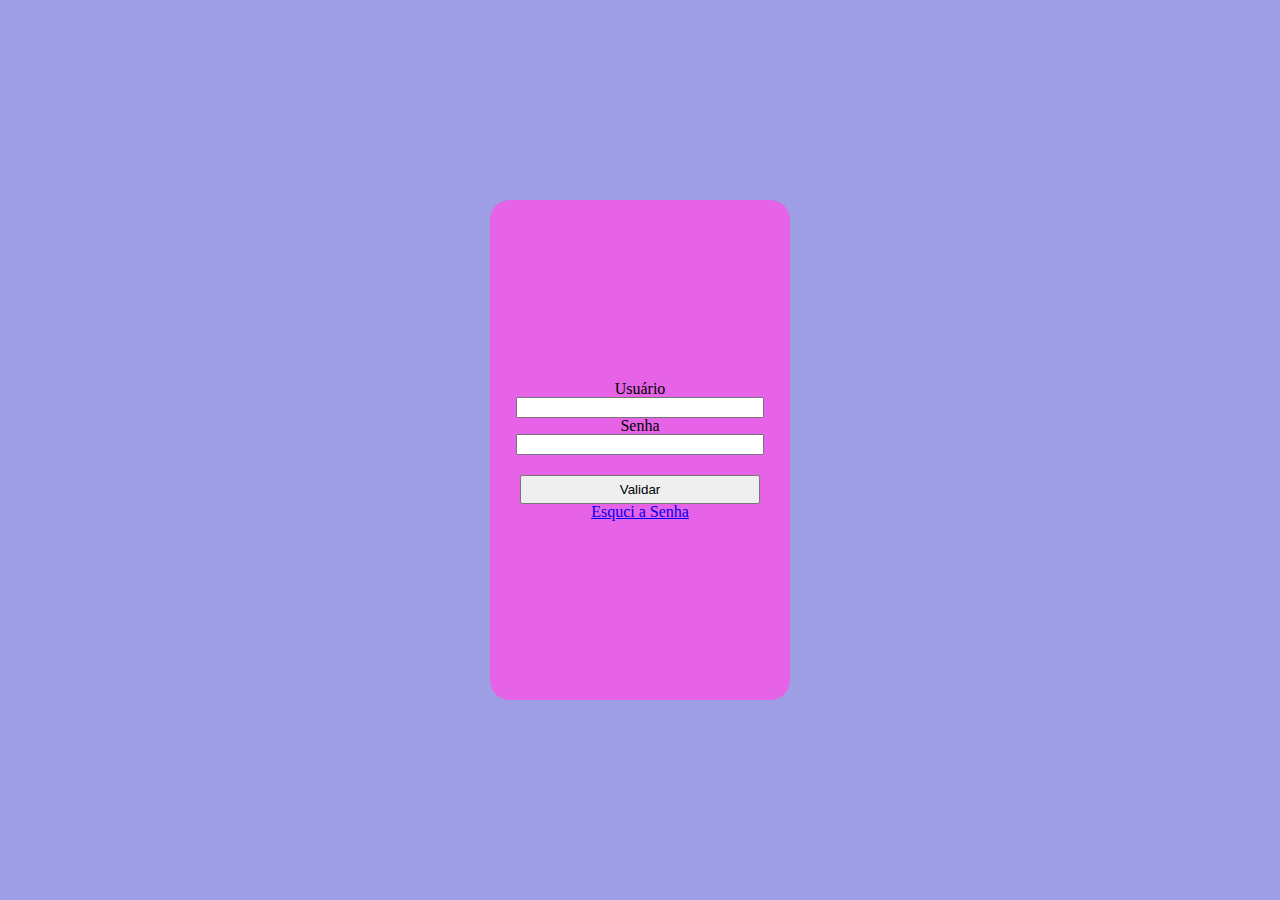
<file: capsula_tempo/index.html>
<!DOCTYPE html>
<html lang="en">
<head>
    <meta charset="UTF-8">
    <meta http-equiv="X-UA-Compatible" content="IE=edge">
    <meta name="viewport" content="width=device-width, initial-scale=1.0">
    <title>Cápsula do Tempo</title>
    <link rel="stylesheet" href="./style/login.css">
</head>
<body>
     <section class="pagina-login">
        <div class="login">
            <form action="" class="form-login">
                <label for="usuario">Usuário</label>
                <input type="text" name="usuario" id="usuario">
                <label for="senha">Senha</label>
                <input type="password" name="senha" id="senha">

                <button type="submit">Validar</button>
                <a href="esqueci.html">Esquci a Senha</a>

            </form>
        </div>
     </section>
</body>
</html>
</file>
<file: capsula_tempo/style/login.css>
@import url(reset.css);
@import url(padrao.css);

.pagina-login{
    background-color: rgb(158, 158, 228);
}
.login {
    width: 100vw;
    height: 100vh;
    display: flex;
    align-items: center;
    justify-content: center;
}
.form-login {
    background-color: rgb(230, 98, 230);
    width: 300px;
    height: 500px;
    display: flex;
    flex-direction: column;
    align-items: center;
    justify-content: center;
    border-radius: 20px;
}
.form-login input {
    width: 80%;
}
.form-login button {
    margin-top: 20px;
    width: 80%;
    padding: 5px;
}
.form.login label {
    display: flex;
    
}
</file>
